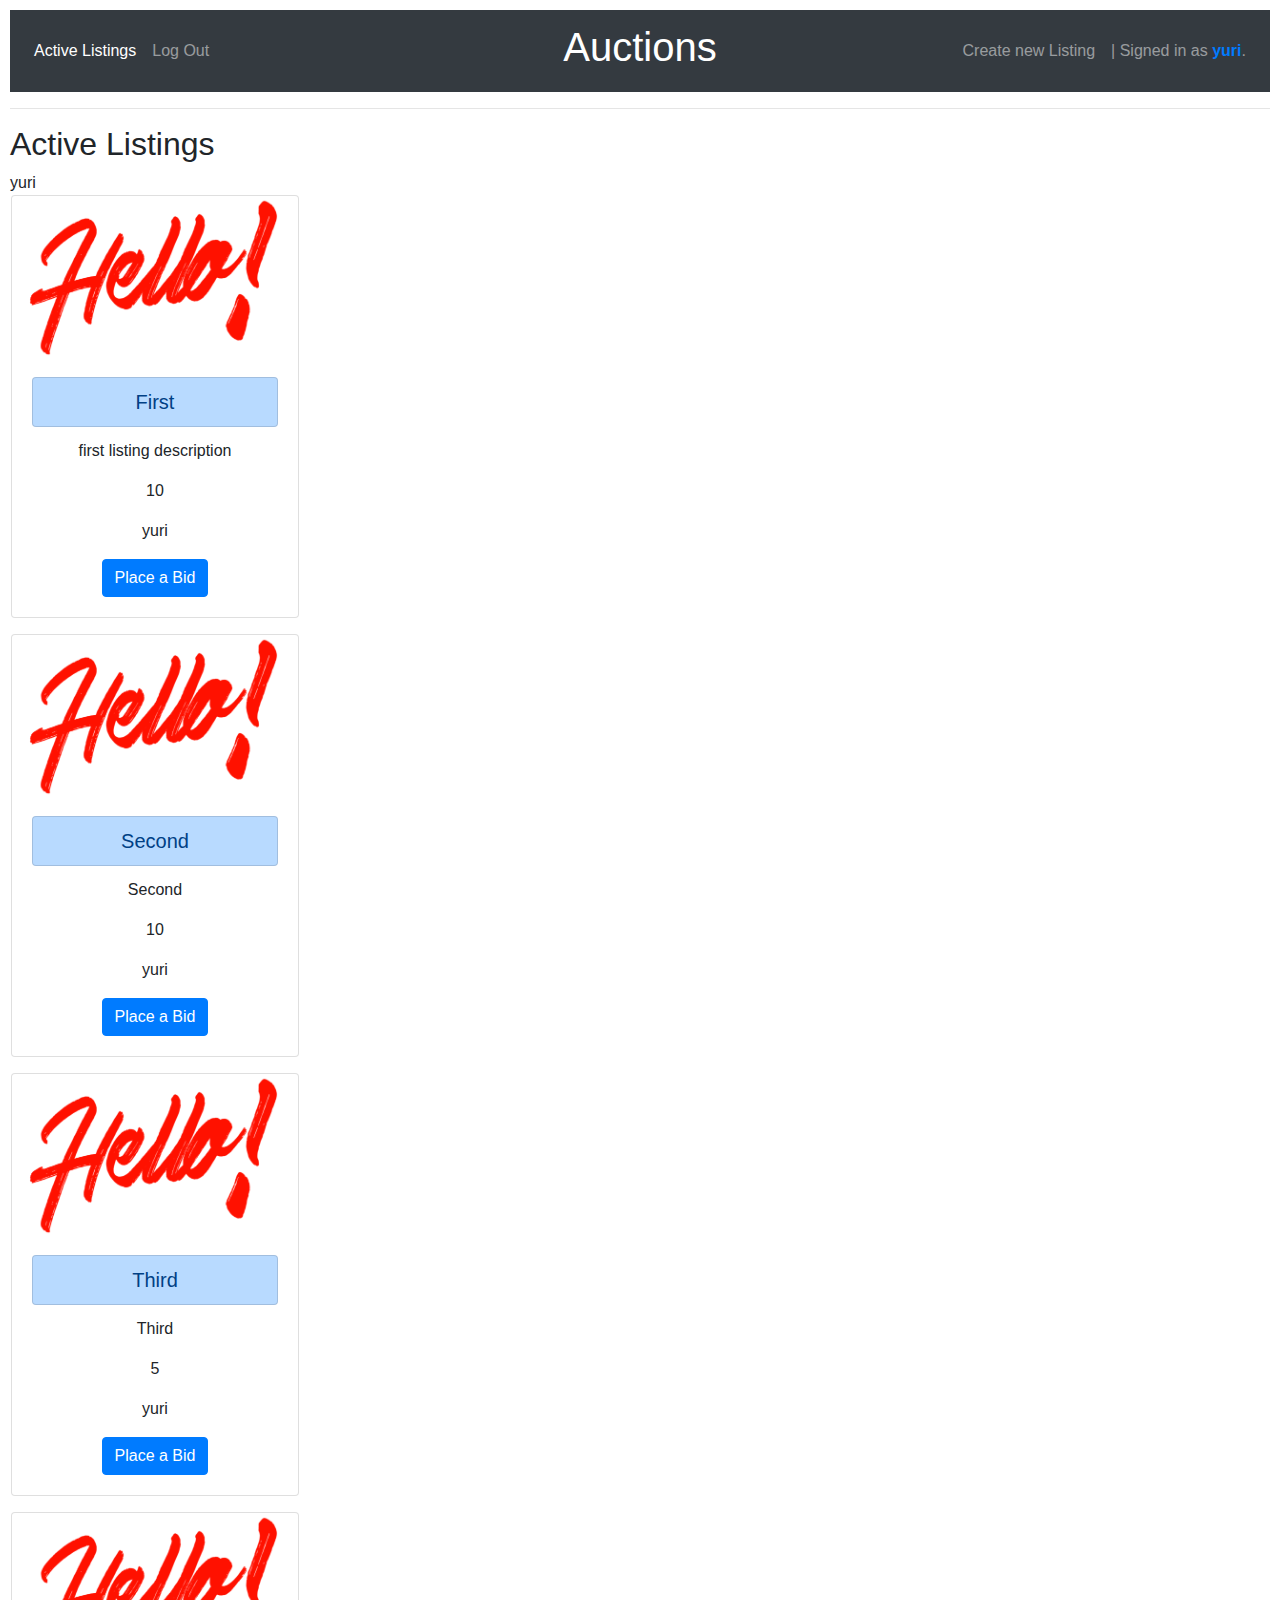
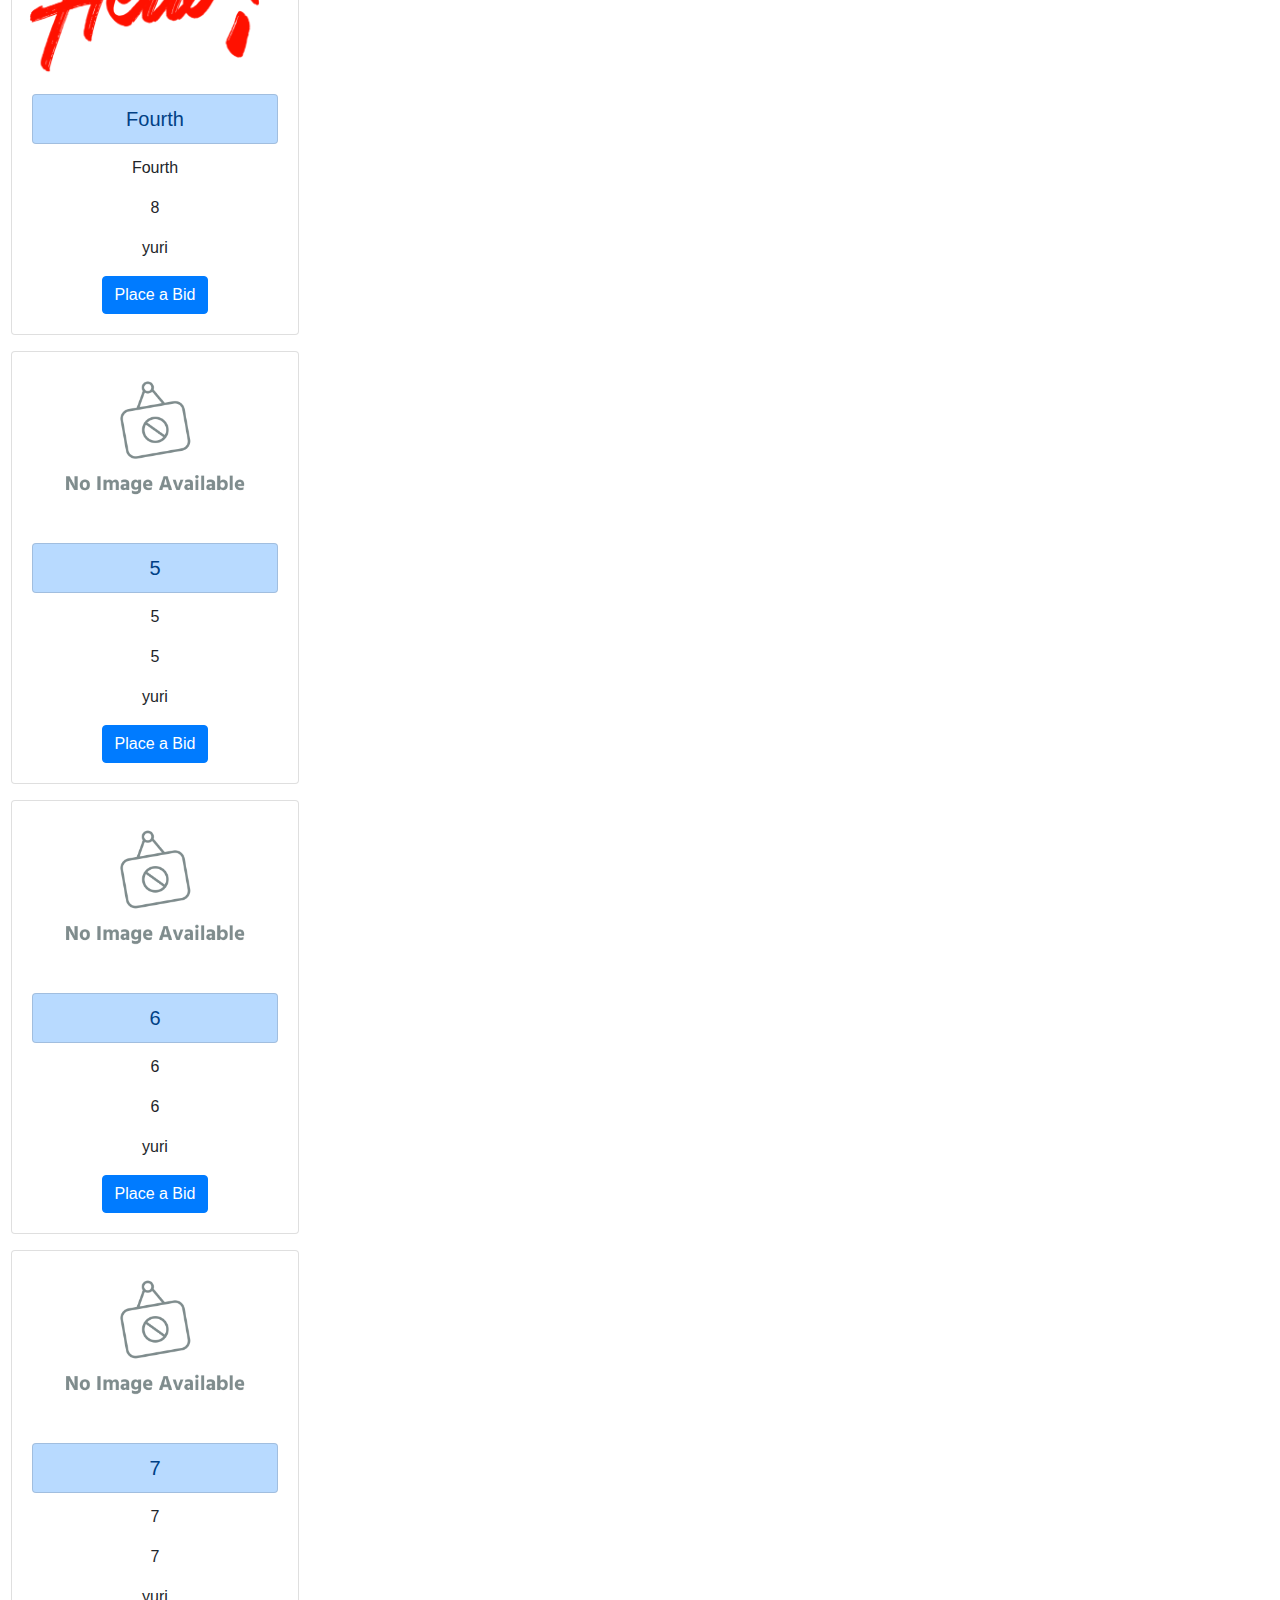
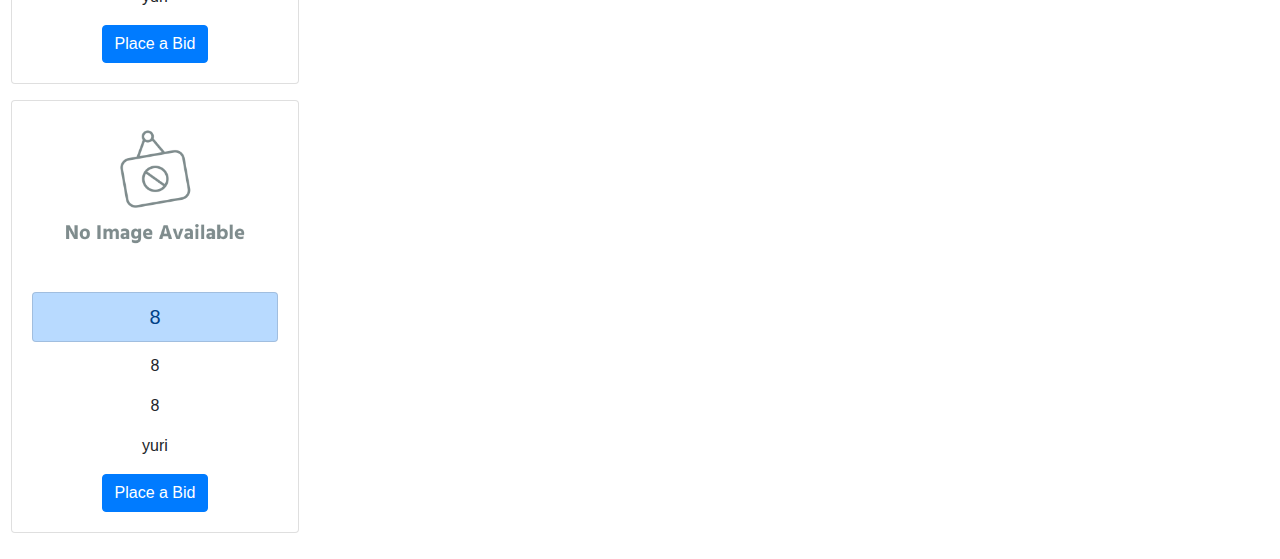
<file: auctions/static/images/Auctions.html>
<!DOCTYPE html>
<!-- saved from url=(0022)http://127.0.0.1:8000/ -->
<html lang="en"><head><meta http-equiv="Content-Type" content="text/html; charset=UTF-8">
        <title>Auctions</title>
        <link rel="stylesheet" href="./Auctions_files/bootstrap.min.css" integrity="sha384-Vkoo8x4CGsO3+Hhxv8T/Q5PaXtkKtu6ug5TOeNV6gBiFeWPGFN9MuhOf23Q9Ifjh" crossorigin="anonymous">
        <link href="./Auctions_files/styles.css" rel="stylesheet">
    </head>
    <body>
        <nav class="navbar navbar-expand-md navbar-dark bg-dark">
            <div class="navbar-collapse collapse w-100 order-1 order-md-0 dual-collapse2">
                <ul class="navbar-nav mr-auto">
                    <li class="nav-item active">
                        <a class="nav-link" href="http://127.0.0.1:8000/">Active Listings</a>
                    </li>
                
                    <li class="nav-item">
                        <a class="nav-link" href="http://127.0.0.1:8000/logout">Log Out</a>
                    </li>
                
                </ul>
            </div>
            <div class="mx-auto order-0">
                <a class="navbar-brand mx-auto" href="http://127.0.0.1:8000/#"><h1>Auctions</h1></a>
                <button class="navbar-toggler" type="button" data-toggle="collapse" data-target=".dual-collapse2">
                    <span class="navbar-toggler-icon"></span>
                </button>
            </div>
            <div class="navbar-collapse collapse w-100 order-3 dual-collapse2">
                <ul class="navbar-nav ml-auto">
                    <li class="nav-item">
                        <a class="nav-link" href="http://127.0.0.1:8000/newlisting">Create new Listing</a>
                    </li>
                    <li>
                        
                            <a class="nav-link">| Signed in as <strong class="text-primary">yuri</strong>.</a>
                        
                    </li>
                </ul>
            </div>
        </nav>
        <hr>
        
    <h2>Active Listings</h2>
    <div>yuri</div>
    
    <div class="row">
        <div class="align-items-center">
    
    
    <div class="card mx-3 mb-3" style="width: 18rem;">
        <img class="card-img-top" src="./Auctions_files/Hello.png" alt="Listing Image">
            <div class="card-body align-items-center text-center">
            <h5 class="card-title"><a href="http://127.0.0.1:8000/" class="list-group-item list-group-item-action list-group-item-primary">First</a></h5>
            <p class="card-text">first listing description</p>
            <p class="card-text">10</p>
            <p class="card-text">yuri</p>
            <a href="http://127.0.0.1:8000/#" class="btn btn-primary">Place a Bid</a>
            </div>
        </div>
    
    
    
    <div class="card mx-3 mb-3" style="width: 18rem;">
        <img class="card-img-top" src="./Auctions_files/Hello.png" alt="Listing Image">
            <div class="card-body align-items-center text-center">
            <h5 class="card-title"><a href="http://127.0.0.1:8000/" class="list-group-item list-group-item-action list-group-item-primary">Second</a></h5>
            <p class="card-text">Second</p>
            <p class="card-text">10</p>
            <p class="card-text">yuri</p>
            <a href="http://127.0.0.1:8000/#" class="btn btn-primary">Place a Bid</a>
            </div>
        </div>
    
    
    
    <div class="card mx-3 mb-3" style="width: 18rem;">
        <img class="card-img-top" src="./Auctions_files/Hello.png" alt="Listing Image">
            <div class="card-body align-items-center text-center">
            <h5 class="card-title"><a href="http://127.0.0.1:8000/" class="list-group-item list-group-item-action list-group-item-primary">Third</a></h5>
            <p class="card-text">Third</p>
            <p class="card-text">5</p>
            <p class="card-text">yuri</p>
            <a href="http://127.0.0.1:8000/#" class="btn btn-primary">Place a Bid</a>
            </div>
        </div>
    
    
    
    <div class="card mx-3 mb-3" style="width: 18rem;">
        <img class="card-img-top" src="./Auctions_files/Hello.png" alt="Listing Image">
            <div class="card-body align-items-center text-center">
            <h5 class="card-title"><a href="http://127.0.0.1:8000/" class="list-group-item list-group-item-action list-group-item-primary">Fourth</a></h5>
            <p class="card-text">Fourth</p>
            <p class="card-text">8</p>
            <p class="card-text">yuri</p>
            <a href="http://127.0.0.1:8000/#" class="btn btn-primary">Place a Bid</a>
            </div>
        </div>
    
    
    
    <div class="card mx-3 mb-3" style="width: 18rem;">
        <img class="card-img-top" src="./Auctions_files/noimage.png" alt="Listing No Image">
        <div class="card-body align-items-center text-center">
        <h5 class="card-title"><a href="http://127.0.0.1:8000/" class="list-group-item list-group-item-action list-group-item-primary">5</a></h5>
        <p class="card-text">5</p>
        <p class="card-text">5</p>
        <p class="card-text">yuri</p>
        <a href="http://127.0.0.1:8000/#" class="btn btn-primary">Place a Bid</a>
        </div>
    </div>   
    
    
    
    <div class="card mx-3 mb-3" style="width: 18rem;">
        <img class="card-img-top" src="./Auctions_files/noimage.png" alt="Listing No Image">
        <div class="card-body align-items-center text-center">
        <h5 class="card-title"><a href="http://127.0.0.1:8000/" class="list-group-item list-group-item-action list-group-item-primary">6</a></h5>
        <p class="card-text">6</p>
        <p class="card-text">6</p>
        <p class="card-text">yuri</p>
        <a href="http://127.0.0.1:8000/#" class="btn btn-primary">Place a Bid</a>
        </div>
    </div>   
    
    
    
    <div class="card mx-3 mb-3" style="width: 18rem;">
        <img class="card-img-top" src="./Auctions_files/noimage.png" alt="Listing No Image">
        <div class="card-body align-items-center text-center">
        <h5 class="card-title"><a href="http://127.0.0.1:8000/" class="list-group-item list-group-item-action list-group-item-primary">7</a></h5>
        <p class="card-text">7</p>
        <p class="card-text">7</p>
        <p class="card-text">yuri</p>
        <a href="http://127.0.0.1:8000/#" class="btn btn-primary">Place a Bid</a>
        </div>
    </div>   
    
    
    
    <div class="card mx-3 mb-3" style="width: 18rem;">
        <img class="card-img-top" src="./Auctions_files/noimage.png" alt="Listing No Image">
        <div class="card-body align-items-center text-center">
        <h5 class="card-title"><a href="http://127.0.0.1:8000/" class="list-group-item list-group-item-action list-group-item-primary">8</a></h5>
        <p class="card-text">8</p>
        <p class="card-text">8</p>
        <p class="card-text">yuri</p>
        <a href="http://127.0.0.1:8000/#" class="btn btn-primary">Place a Bid</a>
        </div>
    </div>   
    
    
</div>
</div>

    

</body></html>
</file>
<file: auctions/static/images/Auctions_files/styles.css>
body {
    padding: 10px;
}
</file>
